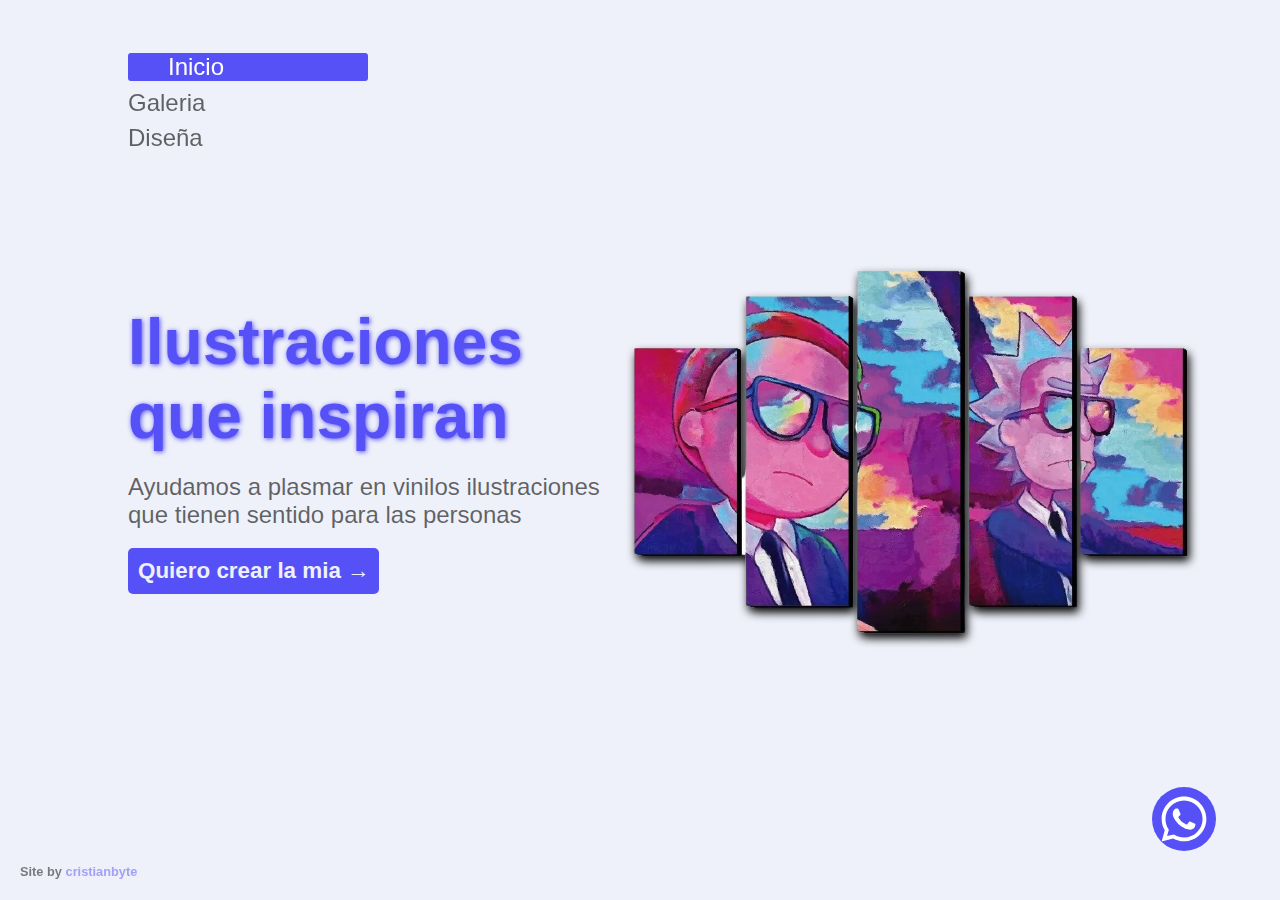
<file: index.html>
<!DOCTYPE html>
<html lang="es">
<head>
    <meta charset="UTF-8">
    <meta name="viewport" content="width=device-width, initial-scale=1.0">

    <title>Cuadros Decorativos Medellín @tendenciasdisearte 😍</title>
    <meta name="description" content="🖼️ Crea tu cuadro personalizado. ¡Decora tu casa!, desde el cuarto hasta la sala. Medellín, Diseños online.">
    
    <link rel="shortcut icon" href="img/logo.ico" type="image/x-icon">
    <link rel="stylesheet" href="css/style.css">
    <link rel="stylesheet" href="css/main.css">
    <link rel="stylesheet" href="css/normalize.css">
    <link rel="stylesheet" href="css/nav.css">

    <meta name="copyright" content="cristtianjj" />
    <meta name="author" content="cristtianjj">
    <meta http-equiv="expires" content="0"/>

        <!--REDES-->
    <meta property="og:locale"             content="es_ES" />
    <meta property="og:url"                content="https://tendenciasdisearte.site" />
    <meta property="og:type"               content="website" />
    <meta property="og:title"              content="Tendencias Disearte" />
    <meta property="og:description"        content="Plasma lo que te motiva.🖼️¡Crea tu propio cuadro personalizado Aqui! Diseños online." />
    <meta property="og:image"              content="https://tendenciasdisearte.site/img/logo.jpg" />
    <meta property="og:site_name"          content="Tendecias Disearte" />
    
    <meta name="twitter:card"   content="summary" />
    <!-- <meta name="twitter:site" content="@tendeciasdisearte" /> -->
    <meta name="twitter:creator" content="@cristtianjj"/>
    <meta property="og:url" content="https://tendenciasdisearte.site" />
    <meta property="og:title" content="Tendecias Disearte" />
    <meta property="og:description" content="Plasma lo que mueve.🖼️¡Crea tu propio cuadro personalizado Aqui! Diseños online." />
    <meta property="og:image" content="https://tendenciasdisearte.site/img/logo.jpg" />

    <!-- Global site tag (gtag.js) - Google Analytics -->
    <script async src="https://www.googletagmanager.com/gtag/js?id=G-QWLCBVDVPQ"></script>
    <script>
    window.dataLayer = window.dataLayer || [];
    function gtag(){dataLayer.push(arguments);}
    gtag('js', new Date());

    gtag('config', 'G-QWLCBVDVPQ');
    </script>

</head>
<body>

    <div class="nav">
        <a class="nav__item non-selectable nav__item--active" id="home" href="/#main__home">Inicio</a>
        <a class="nav__item non-selectable" id="store" href="https://www.instagram.com/tendenciasdisearte/">Galeria</a>
        <a class="nav__item non-selectable " id="design" href="design">Diseña</a>
    </div>

    <div class="main">

        <div class="main__home" id="main__home">
            <div class="box__welcome" >
                <h1 class="box__welcome--h1">Ilustraciones que inspiran</h1>
                <p class="box__welcome--p">Ayudamos a plasmar en vinilos ilustraciones que tienen sentido para las personas</p>
                <button class="box__welcome--btn" id="action__btn" >Quiero crear la mia &#8594;</button>
            </div>

            <img class="box__picture" src="pic/picture2.png" alt="">
        </div>


        <div class="main__card">
            <div class="card">
                <img class="card--img" src='img/acabados.jpg' alt="">
                <p class="card--p" >Cuidamos cada detalle en lo que hacemos</p>
            </div>

            <div class="card">
                <img class="card--img" src='img/decorate.jpg' alt="">
                <p class="card--p" >Decora tu hogar con lo que mas te gusta</p>
            </div>

            <div class="card">
                <img class="card--img" src='img/design.png' alt="">
                <p class="card--p" >Crea tu propio diseño en instantes.</p>
            </div>
        </div>

    </div>

    <a id="contact" class="contact" >
        <img class="contact__icon" src="svg/wp.svg" alt="contactWhatsapp" srcset="">
    </a>

    <div class="mycontact">Site by
        <a class="mycontact__link" href="http://instagram.com/cristianbyte" target="_blank" rel="noopener noreferrer"> cristianbyte </a>
    </div>


    <script src="script/action.btn.js"></script>
    <script src="script/nav.selector.js"></script>
    <script src="script/scroll.x.js"></script>
    <script src="script/contact.share.js"></script>
</body>
</html>
</file>
<file: css/style.css>
html{
    --text-color: #000000;
    --background-color: #eef1f9; /* eef1f9 292929*/ 
    --color-card: #01ce99;
    --color-card-line:#5650f7;
    --color-card-alt: #f7b900;
    scroll-behavior: smooth;
}

html,body{
    overflow-y: hidden;
    font-family: sans-serif;
}

::-moz-selection { color: var(--color-card-alt);  background: var(--color-card-line); }
::selection      { color: var(--color-card-alt);  background: var(--color-card-line); }

.non-selectable {
    -moz-user-select: none; 
    -webkit-user-select: none;
    -ms-user-select: none;
    user-select: none;
}

::-webkit-scrollbar-track{
    -webkit-box-shadow: inset 0 0 6px rgba(0,0,0,0.1);
    background-color: #F5F5F5;
}

::-webkit-scrollbar{
    width: 0px;
    height: 10px;
    background-color: #F5F5F5;
}

::-webkit-scrollbar-thumb{
    background-color: var(--color-card-line);
}

.contact{
    position: fixed;
    width: 4rem;
    bottom: 5%;
    right: 25%;
    z-index: 1002;
    box-sizing: content-box;
    cursor: pointer;
}

.contact__icon{
    width: 100%;
    animation: bouncing 5s ease-in-out infinite;
}

@keyframes bouncing {
    0%   { transform: scale(1,1)      translateY(0); }
    1%  { transform: scale(1.05,.95)   translateY(0); }
    3%  { transform: scale(.95,1.05)   translateY(-7px); }
    4%  { transform: scale(1.05,.95) translateY(0); }
    7%  { transform: scale(1,1)      translateY(0); }
    100% { transform: scale(1,1)      translateY(0); }
}

@media (orientation: portrait) {
    html,body{
        overflow-y: scroll;
        overflow-x: hidden;
    }
}
</file>
<file: css/main.css>
@import url('https://fonts.googleapis.com/css2?family=Carter+One&display=swap');

.main{
    width: max-content;
    height: 100vh;
    display: flex;
    flex-direction: row;
    background-color: var(--background-color);
}

.main__home{
    position: relative;
    width: 100vw;
    height: 100%;
    display: flex;
    align-items: center;
    box-sizing: border-box;
}

.box__welcome{
    width: 50%;
    padding-left: 10%;
    color: var(--text-color);
}

.box__welcome--h1{
    font-size: 4rem;
    font-family: -apple-system, BlinkMacSystemFont, 'Segoe UI', Roboto, Oxygen, Ubuntu, Cantarell, 'Open Sans', 'Helvetica Neue', sans-serif;
    color: var(--color-card-line);
    text-shadow: 1px 1px 5px var(--color-card-line);
    /* animation: colorchange 5s infinite alternate-reverse; */
    margin: 20px 0;
}

.box__welcome--p{
    max-width: max(500px, 70%);
    font-size: 1.5rem;
    color: #00000099;
    box-sizing: content-box;
}

.box__welcome--btn{
    position: relative;
    background-color: var(--color-card-line);
    color: var(--background-color);
    margin: 20px 0;
    padding: 10px;
    font-size: 1.4rem;
    font-weight: 600;
    border-radius: 5px;
    cursor: pointer;
    border: none;
    box-sizing: content-box;
    transition: .3s ease-in-out;
    
}

.box__welcome--btn:hover{
    box-shadow: 0 0 10px var(--color-card-line),
    0 0 20px var(--color-card-line),
    0 0 40px var(--color-card-line);
}

.box__picture{
    width: 50%;
    height: fit-content;
    padding-right: 5%;
    filter: drop-shadow(2px 5px 5px #000000);
}

.main__card{
    position: relative;
    width: 70vh;
    height: 100%;
    display: flex;
    flex-direction: column;
    justify-content: space-evenly;
    align-items: center;
    z-index: 100;
}

.card{
    transition: all .5s ease-in-out;
    display: flex;
    width: 45vh;
    height: min-content;
    background-color: white;
    box-shadow: 4px 4px 2px 0px #00000022;
    box-sizing: border-box;
    margin: 0 1vw;
    box-sizing: content-box;
}

.card--img{
    height: 20vh;
}

.card--p{
    font-size: 2.4vh;
    width: 30vh;
    font-weight: 500;
    color: var(--text-color);
    background-color: white;
    margin: auto .5rem;
    color: #00000099;
}

.mycontact{
    position: fixed;
    font-size: .8rem;
    bottom: 20px;
    left: 20px;
    font-weight: 600;
    opacity: .5;
}

.mycontact__link{
    color: var(--color-card-line);
}
.card:first-child{
    align-self: flex-start;
 }
 .card:last-child{
     align-self: flex-end;
  }

@media (orientation: portrait) {
    .main{
        flex-direction: column;
        height: 100%;
        width: 100%;
    }

    .main__home{
        margin: 10vh 0 0% 0 ;
        justify-content: space-evenly;
        flex-direction: column;
        height: 80vh;
    }

    .box__welcome{
        padding: 0;
        width: 70%;
    }

    .box__welcome--h1{
        font-size: 2rem;
    }
    .box__welcome--p{
        font-size: 1rem;
    }
    .box__welcome--btn{
        font-size: 1rem;
        width: fit-content;
    }

    .box__picture{
        padding: 0;
        width: 70%;
    }

    .main__card{
        height: 70vh;
        width: 100vw;
    }

    .card{
        margin: 0 2vw;
        width: 80vw;
    }
    .card--img{
        height: 15vh;
    }

    .mycontact{
        position: relative;
        background-color: var(--color-card-line);
        line-height: 1.4rem;
        opacity: 1;
        bottom: 0;
        left: 0;
        text-align: center;
        color: white;
    }
    .mycontact__link{
        color: var(--color-card);
    }

}
</file>
<file: css/nav.css>
.nav{
    position: absolute;
    top: 5%;
    left: 10%;
    z-index: 1000;
}

.nav__item{
    display: block;
    font-size: 1.5rem;
    font-weight: 400;
    margin: 0.5rem 0;
    cursor: pointer;
    transition: ease-in-out .4s;
    color: #00000099;
}

.nav__item--active{
    background-color: var(--color-card-line);
    width: 200px;
    padding-left: 40px;
    border-radius: 3px;
    color: white !important;
}

@media (orientation: portrait) {

    .nav{
        padding: 0;
        top: 2%;
        left: 5%;
    }

    .nav__item{
        font-size: 1rem;
        font-weight: 600;
    }
}

/*     box-shadow: -10px -10px 15px #ffffff80,
                10px 10px 15px #2e2e2e2d,
                inset -10px -10px 15px #2e2e2e2d, 
                inset 10px 10px 15px #ffffff80 ;
    background-color: #ececec; */

@keyframes outline-change {
    0%{
        outline: solid 5px #ff0000;
        outline-offset: 0px;
    }
    15%{
        outline-color: #ffa500;
    }
    30%{
        outline-color: #ffff00;
    }
    50%{
        outline: solid 10px#32cd32;
    }
    60%{
        outline-color: #00bcd4;
    }
    80%{
        outline-color: #4b008288;
    }
    100%{
        outline: solid 5px #ee82ee;
    }
}
</file>
